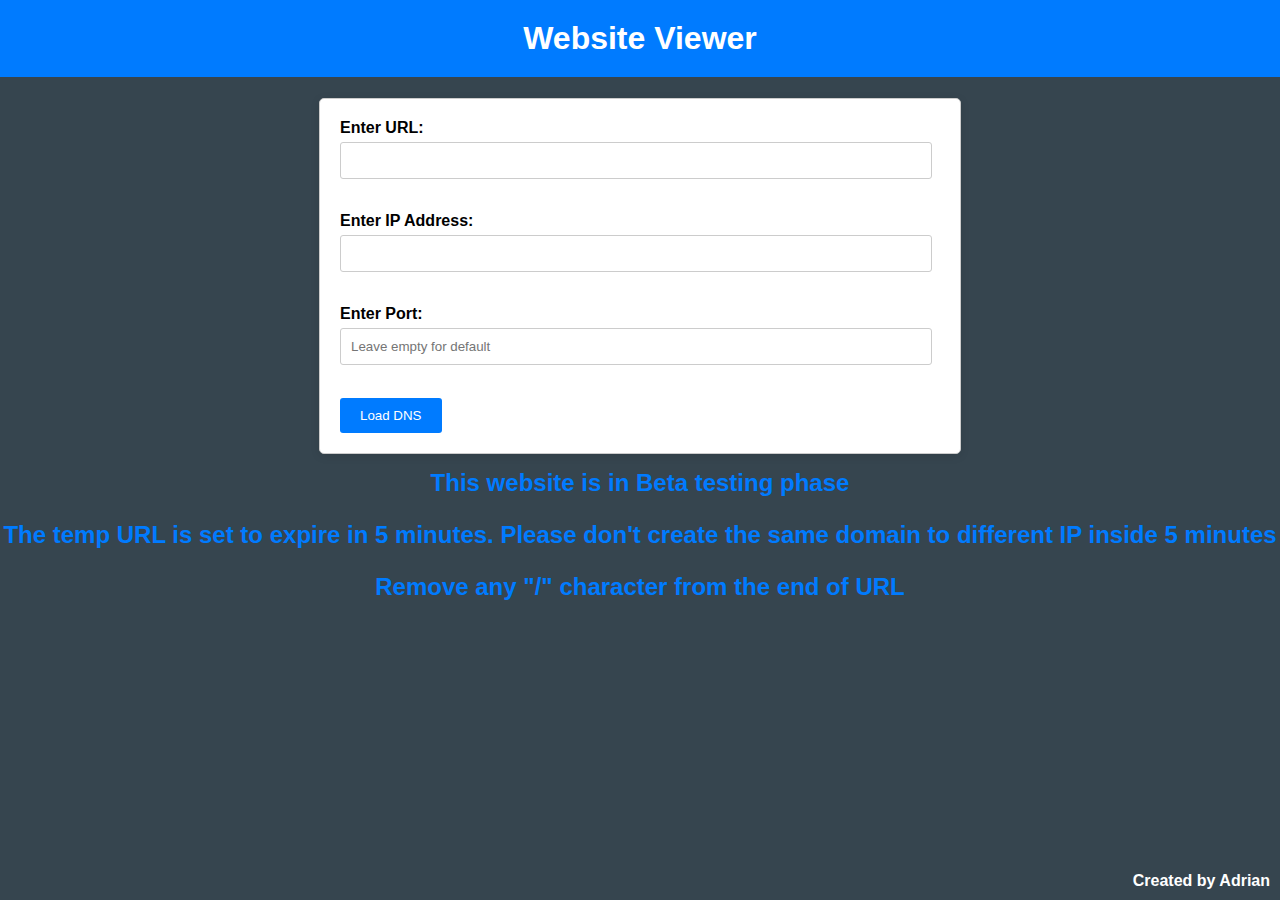
<file: templates/index.html>
<!DOCTYPE html>
<html lang="en">
<head>
    <meta charset="UTF-8">
    <title>Website Viewer</title>
    <style>
        body {
            font-family: Arial, sans-serif;
            background-color: #36454F;
            margin: 0;
            padding: 0;
        }

        h1 {
            text-align: center;
            background-color: #007BFF;
            color: #fff;
            padding: 20px;
            margin-top: 0;
        }

        form {
            max-width: 600px;
            margin: 0 auto;
            padding: 20px;
            background-color: #fff;
            border: 1px solid #ccc;
            border-radius: 5px;
            box-shadow: 0 2px 10px rgba(0, 0, 0, 0.1);
        }

        label {
            display: block;
            margin-bottom: 5px;
            font-weight: bold;
        }

        input[type="text"] {
            width: 95%;
            padding: 10px;
            margin-bottom: 15px;
            border: 1px solid #ccc;
            border-radius: 3px;
        }

        button[type="submit"] {
            background-color: #007BFF;
            color: #fff;
            border: none;
            padding: 10px 20px;
            border-radius: 3px;
            cursor: pointer;
        }

        button[type="submit"]:hover {
            background-color: #0056b3;
        }

        p {
            margin-top: 15px;
            text-align: center;
            font-size: 24px; /* Set the font size to make it big */
            color: #007BFF; /* Set the color to blue */
	    font-weight: bold;
        }

        .designer {
            position: absolute;
            bottom: 10px;
            right: 10px;
            color: #ffffff;
	    font-weight: bold;
        }
    </style>
</head>
<body>
	<h1>Website Viewer</h1>
    <form method="post" action="/configure-proxy">
        <label for="domain">Enter URL:</label>
        <input type="text" id="domain" name="domain" required><br><br>
        <label for="ip">Enter IP Address:</label>
        <input type="text" id="ip" name="ip" required><br><br>
	    <label for="port">Enter Port:</label>
        <input type="text" id="port" name="port" placeholder="Leave empty for default"><br><br>
        <button type="submit">Load DNS</button>
    </form>
    <p>This website is in Beta testing phase</p>
    <p>The temp URL is set to expire in 5 minutes. Please don't create the same domain to different IP inside 5 minutes</p>
    <p>Remove any "/" character from the end of URL</p>
    <div class="designer">Created by Adrian</div>
</body>
</html>
</file>
